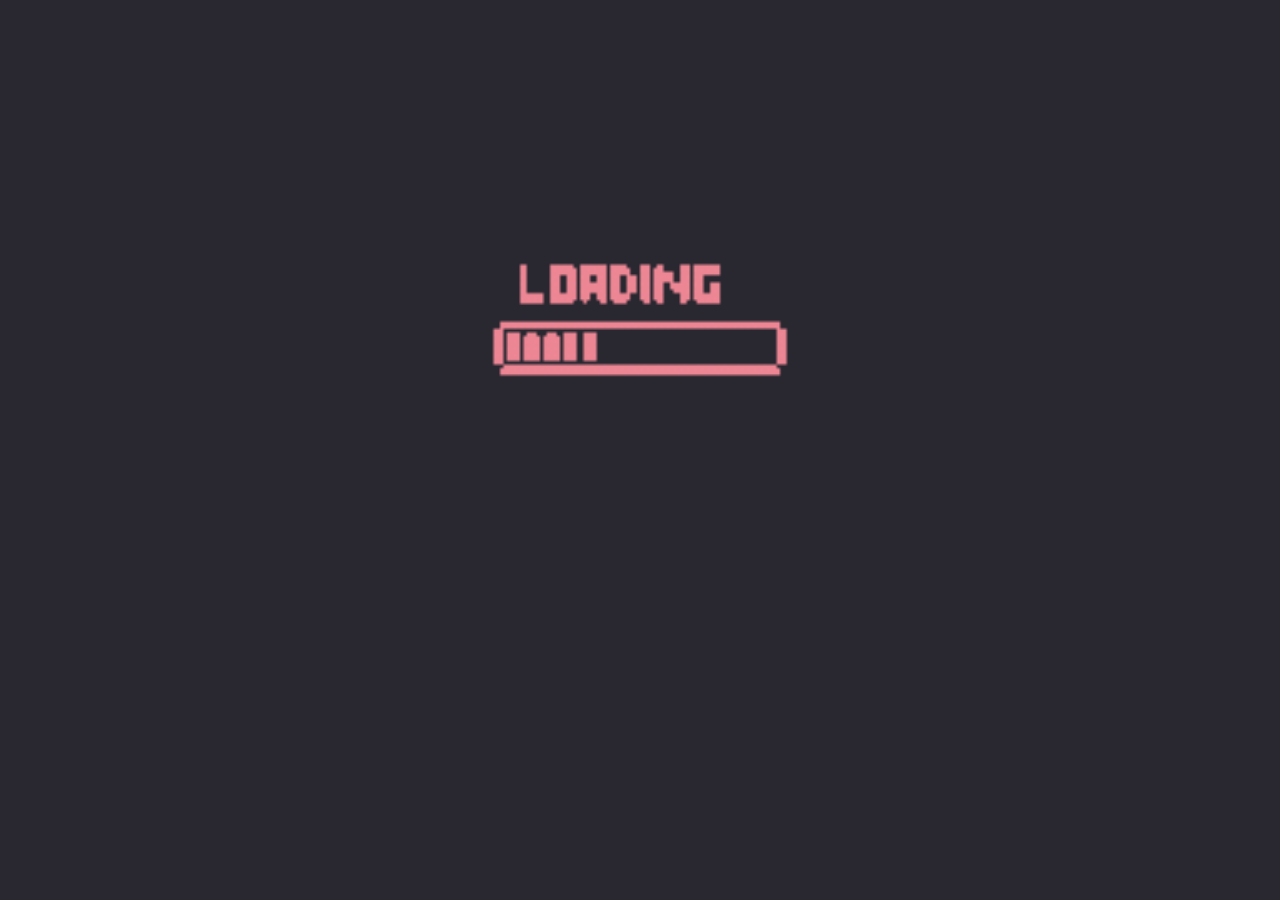
<file: index.html>
<!DOCTYPE html>
<html lang="en">
<head>
    <meta charset="UTF-8">
    <meta name="viewport" content="width=device-width, initial-scale=1.0">
    <title>Document</title>
    <link rel="stylesheet" href="index.css">
</head>
<body>
    <div class="image">
    <img src="Animation - 1725381757104.gif" width="500px" height="300px">
</div>
<script src="index.js"></script>
</body>
</html>
</file>
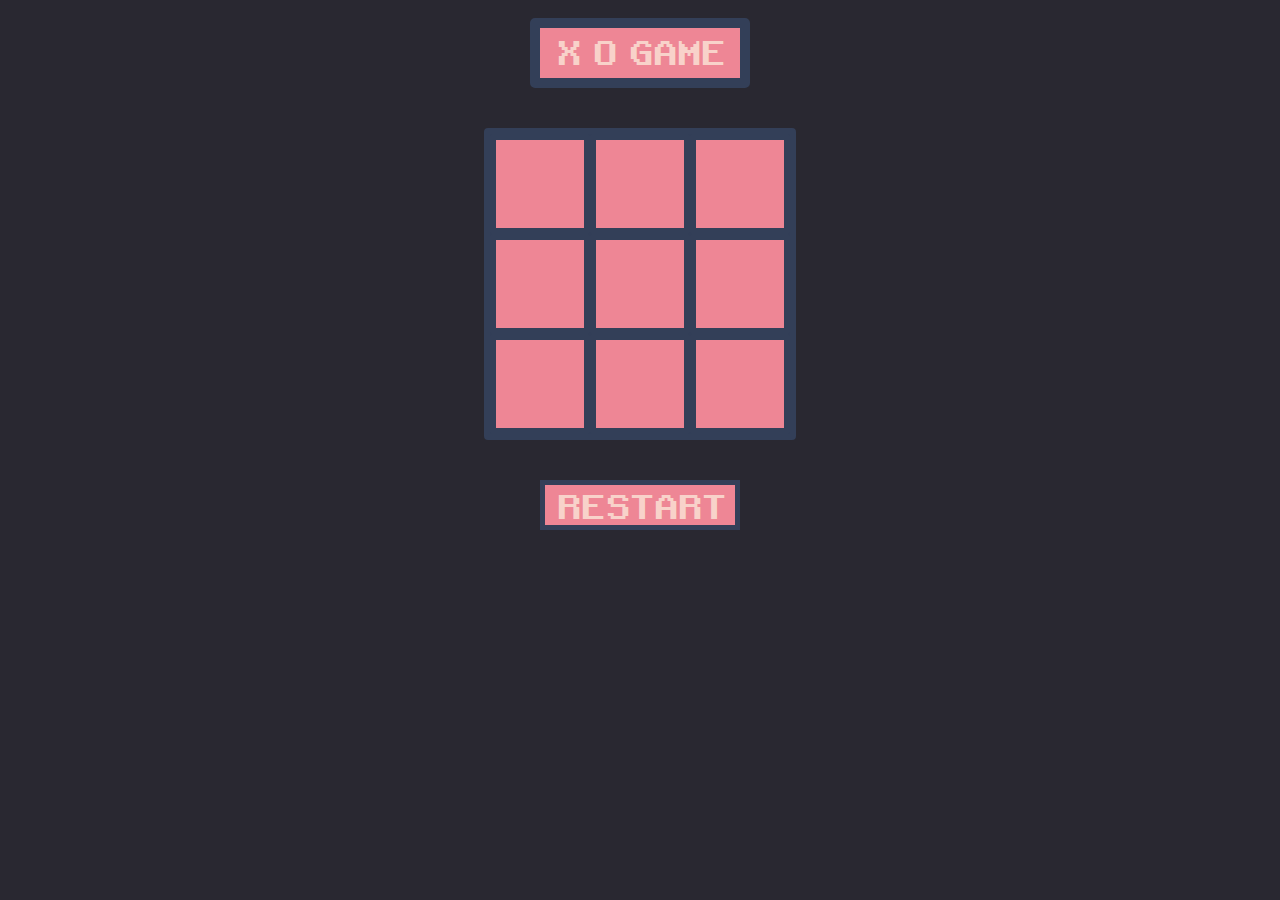
<file: game.html>
<!DOCTYPE html>
<html lang="en">

<head>
    <meta charset="UTF-8">
    <meta name="viewport" content="width=device-width, initial-scale=1.0">
    <title>tic tac toe</title>
    <link rel="stylesheet" href="index.css">
</head>

<body>
 <div class="header" id="header">X O GAME</div>
    <div class="game-board">
        <div class="box" id="div1" onclick="play(this.id)"></div>
        <div class="box" id="div2" onclick="play(this.id)"></div>
        <div class="box" id="div3" onclick="play(this.id)"></div>
        <div class="box" id="div4" onclick="play(this.id)"></div>
        <div class="box" id="div5" onclick="play(this.id)"></div>
        <div class="box" id="div6" onclick="play(this.id)"></div>
        <div class="box" id="div7" onclick="play(this.id)"></div>
        <div class="box" id="div8" onclick="play(this.id)"></div>
        <div class="box" id="div9" onclick="play(this.id)"></div>
      </div>
      <div id="restart"></div>
      <script src="index.js"></script>
</body>

</html>
</file>
<file: index.css>
@font-face {
    font-family: "coolfont";
    src: url("fonts/Retro\ Gaming.ttf");
}
body{
    background-color:#292831;
    font-family: "coolfont";
     padding: 10px;
}
.game-board
{ 
	width: 300px;
	height: 300px;
	margin: 40px auto;
  color: #f8d2ca
  ;
  border: 6px solid #333f58;
  background-color: #333f58;
	border-radius: 4px;
	display: grid;
	grid-template: repeat(3, 1fr) / repeat(3, 1fr);
}

.box
{
  text-align: center;
  border: 6px solid #333f58;
  background-color: #ee8695;
  border-radius: 2px;
  font-weight: bold;
  font-size: 4em;
  display: flex;
  justify-content: center;
  align-items: center;
  border-radius: 2px;
}
.box:hover{
    cursor: pointer;
    background-color: #eba2ad;
}
.header{
    margin: auto;
    width:200px;
    height: 50px;
    border: 10px solid #333f58;
    background-color:#ee8695 ;
    color: #f8d2ca;
    font-size: 2em;
    border-radius: 5px;
    display: flex;
    justify-content: center;
    align-items: center;
}
button{
    border: 5px solid #333f58;
    color:  #f8d2ca;
    background-color:#ee8695 ;
    text-align: center;
    width: 200px ;
   height: 50px;
   font-size: 2em;
   cursor: pointer;
   font-family: "coolfont";
padding: 2px;
}
#restart{
    display: flex;
    justify-content: center;
    align-items: center;
    margin: 10px 0px;
    padding: 0px;
}

.image{
    margin-top: 150px;
    display: flex;
    justify-content: center;

    align-items: center;
}
</file>
